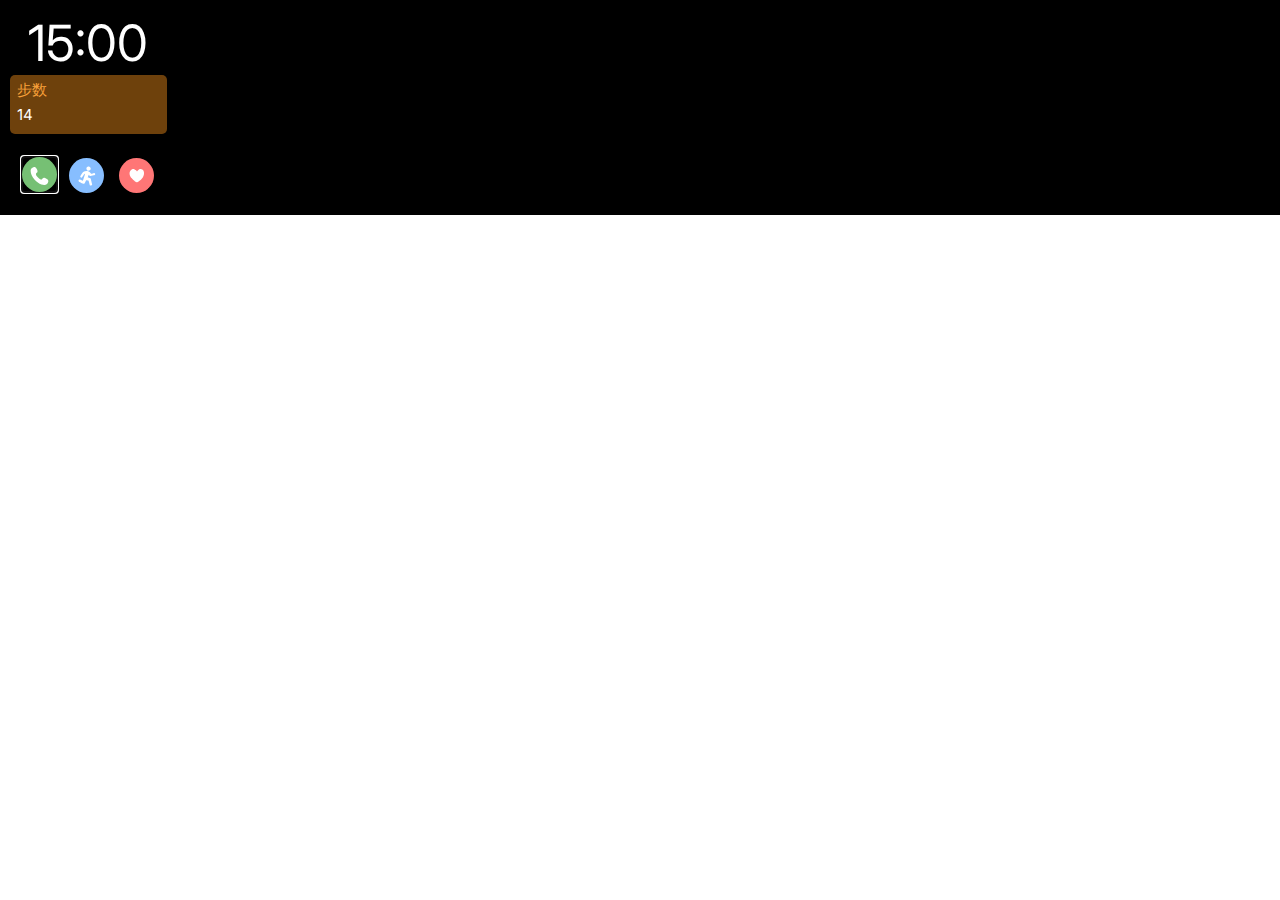
<file: index.html>
<!DOCTYPE html><html><head><meta charset="utf-8"><meta name="viewport" content="initial-scale=1, width=device-width"><link rel="stylesheet" href="Cycling-homepage-interface.3a15d426.css"><link rel="stylesheet" href="index.4d1dade8.css"><link rel="stylesheet" href="https://fonts.googleapis.com/css2?family=Inter:wght@400&display=swap"></head><body> <header class="header" id=" Home interface"> <div class="div"> <div class="div1">15:00</div> </div> <div class="div2"> <div class="div3"> <div class="div1">步数</div> <div class="div5">14</div> </div> </div> <button class="button" autofocus id="拨打电话按钮" color="76C074"> <div class="div6"></div> <img class="phone-icon" alt src="phone1.0f616e40.svg"> </button> <button class="button1" autofocus id="运动按键" color="87BEFF"> <div class="child"></div> <img class="icon" alt src="running.12c4f769.svg"> </button> <button class="button2" autofocus id="心率按键" color="#FF7676"> <div class="item"></div> <img class="icon1" alt src="heart.1df65204.svg"> </button> </header> <script>var e=document.getElementById("拨打电话按钮");e&&e.addEventListener("click",function(e){window.location.href="./Dial-the-phone-interface.html"});var t=document.getElementById("运动按键");t&&t.addEventListener("click",function(e){window.location.href="./Motion-recording-interface.html"});var n=document.getElementById("心率按键");n&&n.addEventListener("click",function(e){window.location.href="./Heart-rate-display-interface.html"});</script> </body></html>
</file>
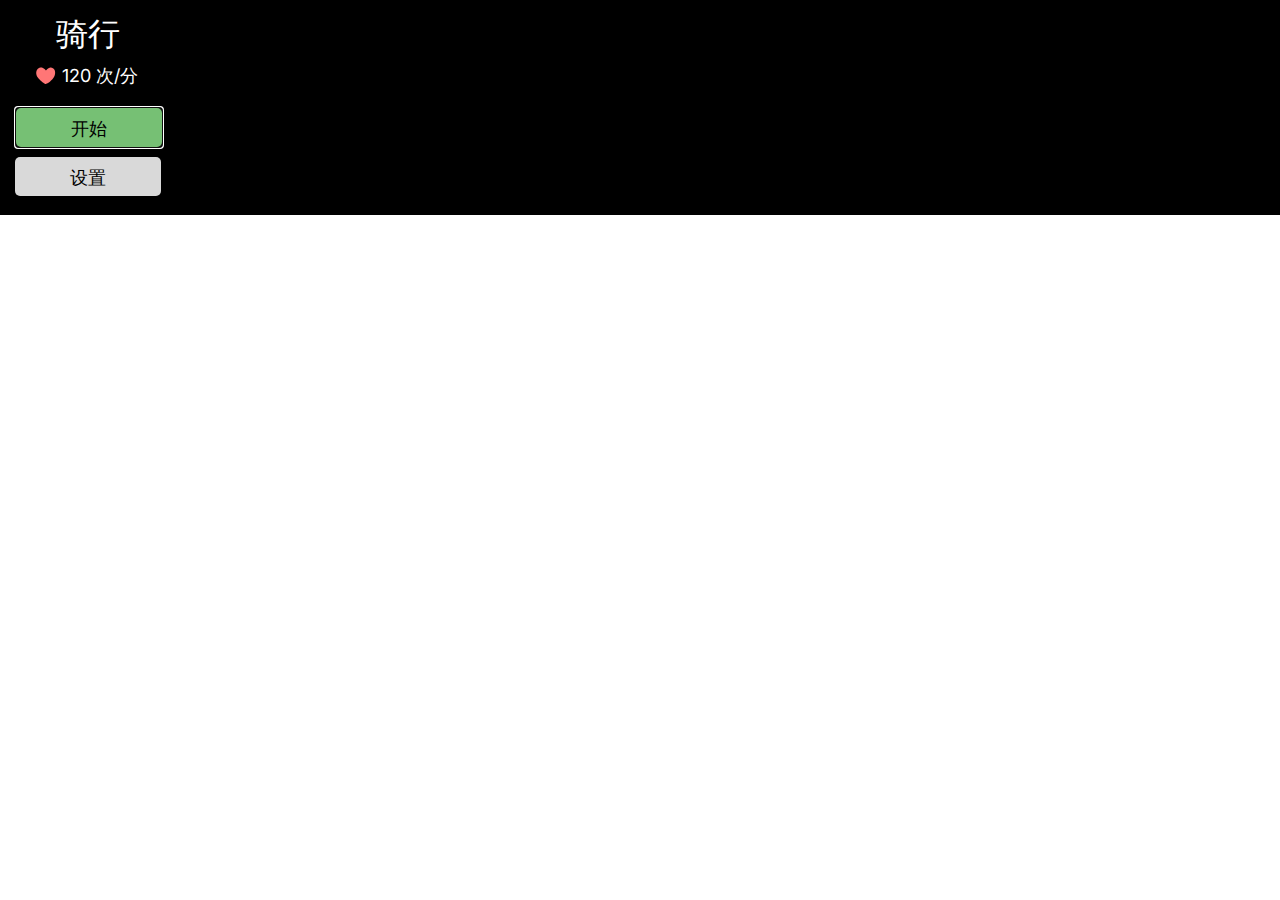
<file: Cycling-homepage-interface.html>
<!DOCTYPE html><html><head><meta charset="utf-8"><meta name="viewport" content="initial-scale=1, width=device-width"><link rel="stylesheet" href="Cycling-homepage-interface.3a15d426.css"><link rel="stylesheet" href="Cycling-homepage-interface.93530196.css"><link rel="stylesheet" href="https://fonts.googleapis.com/css2?family=Inter:wght@400&display=swap"></head><body> <header class="header5" id="骑行首页界面"> <div class="div27">骑行</div> <div class="div28">120 次/分</div> <div class="div29"> <div class="child4"></div> <div class="div30">设置</div> </div> <img class="icon6" alt src="5.815dada8.svg"> <button class="button6" autofocus id="开始按钮" color="76C074"> <div class="child5" id="rectangle1"></div> <div class="div31">开始</div> </button> </header> <script>var e=document.getElementById("rectangle1");e&&e.addEventListener("click",function(e){window.location.href="./Cycling-page-interface.html"});var n=document.getElementById("骑行首页界面");n&&n.addEventListener("click",function(e){var n=0;document.addEventListener("touchstart",function(e){n=e.touches[0].clientX}),document.addEventListener("touchend",function(e){e.changedTouches[0].clientX-n<-50&&(window.location.href="./Motion-recording-interface.html")})});</script> </body></html>
</file>
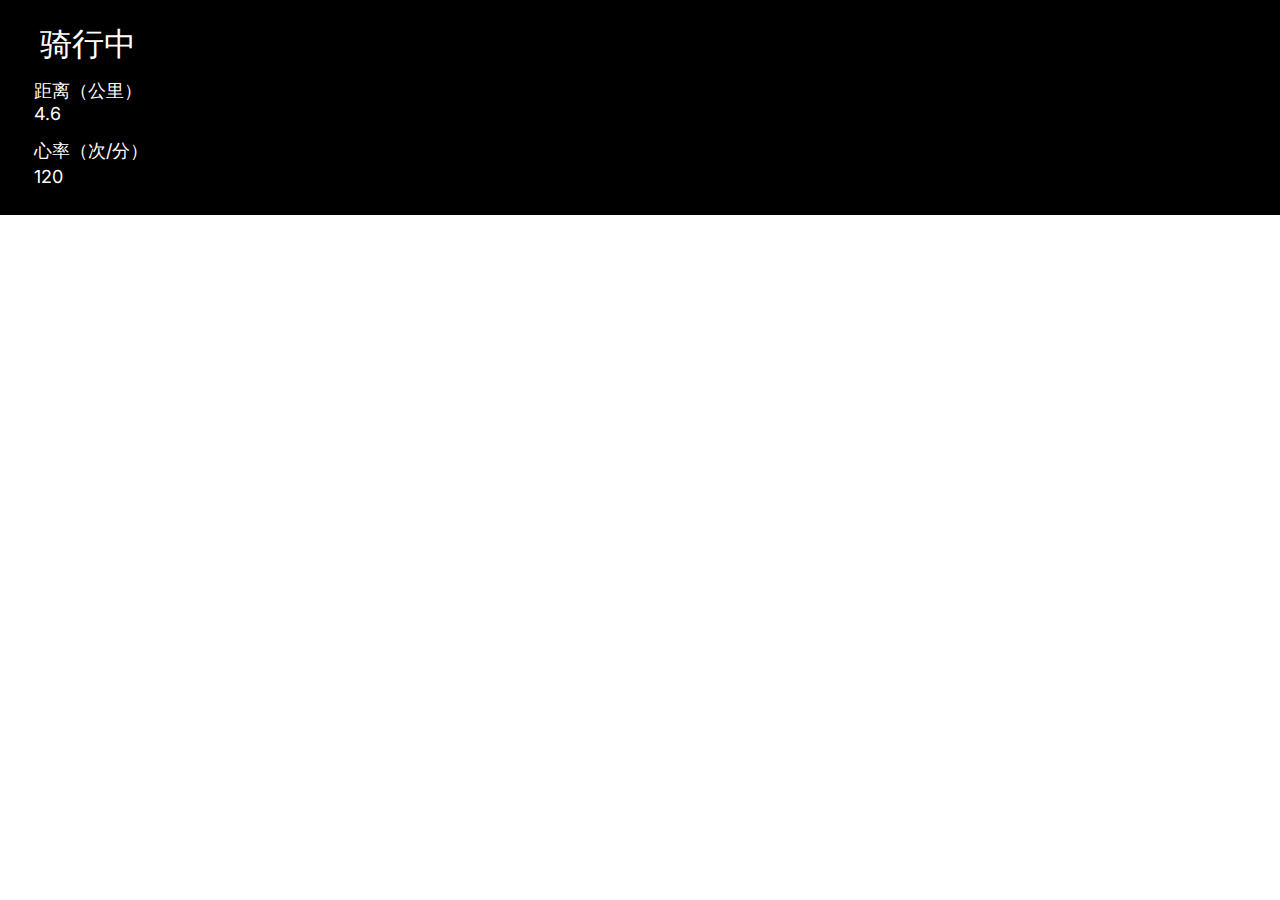
<file: Cycling-page-interface.html>
<!DOCTYPE html><html><head><meta charset="utf-8"><meta name="viewport" content="initial-scale=1, width=device-width"><link rel="stylesheet" href="Cycling-homepage-interface.3a15d426.css"><link rel="stylesheet" href="Cycling-page-interface.d1885591.css"><link rel="stylesheet" href="https://fonts.googleapis.com/css2?family=Inter:wght@400&display=swap"></head><body> <header class="header4" id="骑行中页面界面"> <div class="div21">开始</div> <div class="div22">骑行中</div> <div class="div23">距离（公里）</div> <div class="div24">心率（次/分）</div> <div class="div25">120</div> <div class="div26">4.6</div> </header> <script>var e=document.getElementById("骑行中页面界面");e&&e.addEventListener("click",function(e){var n=0;document.addEventListener("touchstart",function(e){n=e.touches[0].clientX}),document.addEventListener("touchend",function(e){e.changedTouches[0].clientX-n<-50&&(window.location.href="./Cycling-homepage-interface.html")})});</script> </body></html>
</file>
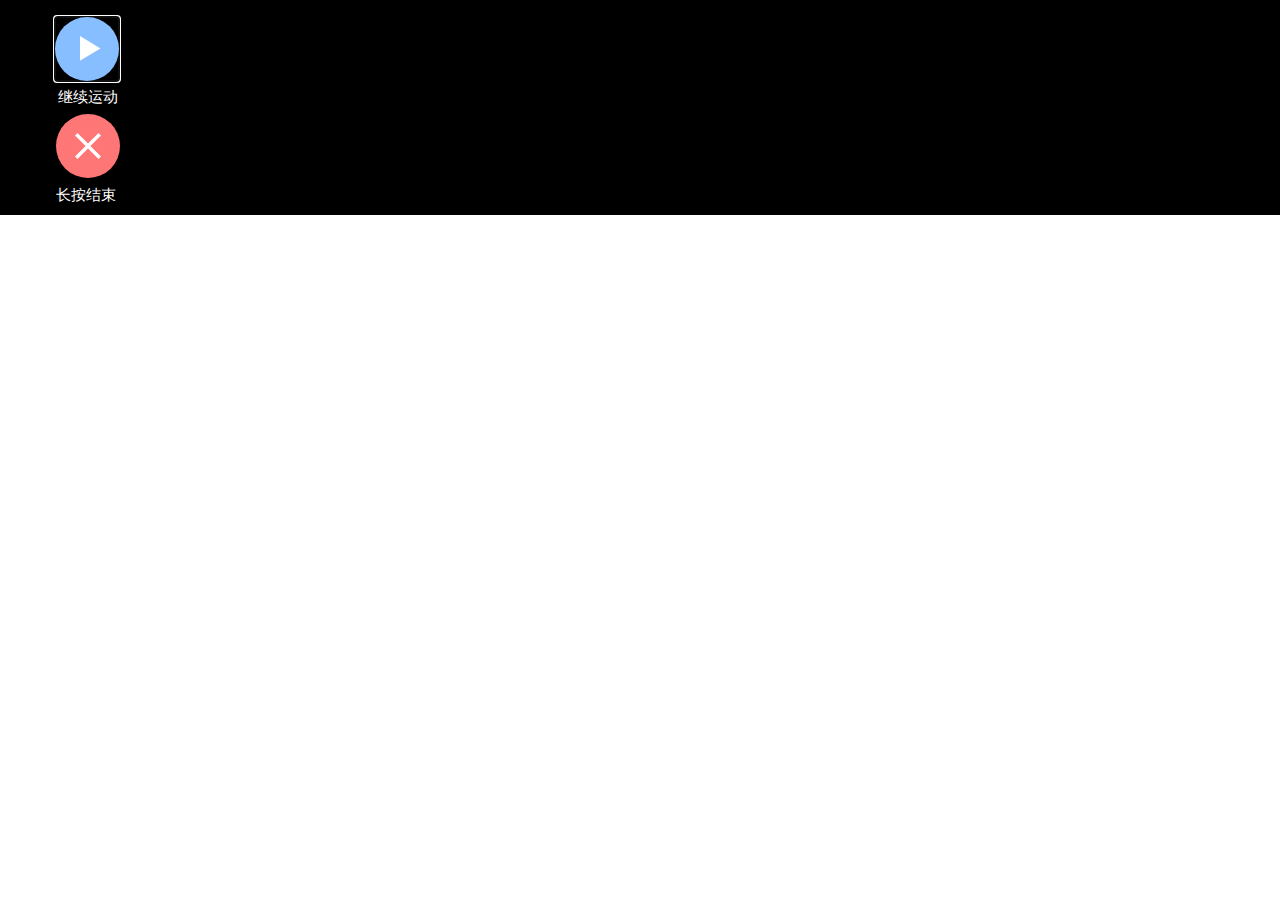
<file: Cycling-pause-interface.html>
<!DOCTYPE html><html><head><meta charset="utf-8"><meta name="viewport" content="initial-scale=1, width=device-width"><link rel="stylesheet" href="Cycling-homepage-interface.3a15d426.css"><link rel="stylesheet" href="Cycling-pause-interface.e886e7e2.css"><link rel="stylesheet" href="https://fonts.googleapis.com/css2?family=Inter:wght@400&display=swap"></head><body> <header class="header1" id="Cycling pause interface"> <div class="div7">继续运动</div> <button class="button3" autofocus id="继续运动" color="87BEFF"> <div class="inner"></div> <img class="icon2" alt src="1.e8c617e8.svg"> </button> <button class="button4" autofocus id="长按结束按钮" color="FF7676"> <div class="ellipse-div"></div> <img class="icon3" alt src="2.e12c5e22.svg"> </button> <div class="div8">长按结束</div> </header> <script>var e=document.getElementById("继续运动");e&&e.addEventListener("click",function(e){window.location.href="./Cycling-page-interface.html"});var n=document.getElementById("长按结束按钮");n&&n.addEventListener("click",function(e){window.location.href="./Motion-recording-interface.html"});var t=document.getElementById("Cycling pause interface");t&&t.addEventListener("click",function(e){var n=0;document.addEventListener("touchstart",function(e){n=e.touches[0].clientX}),document.addEventListener("touchend",function(e){e.changedTouches[0].clientX-n<-50&&(window.location.href="./Cycling-page-interface.html")})});</script> </body></html>
</file>
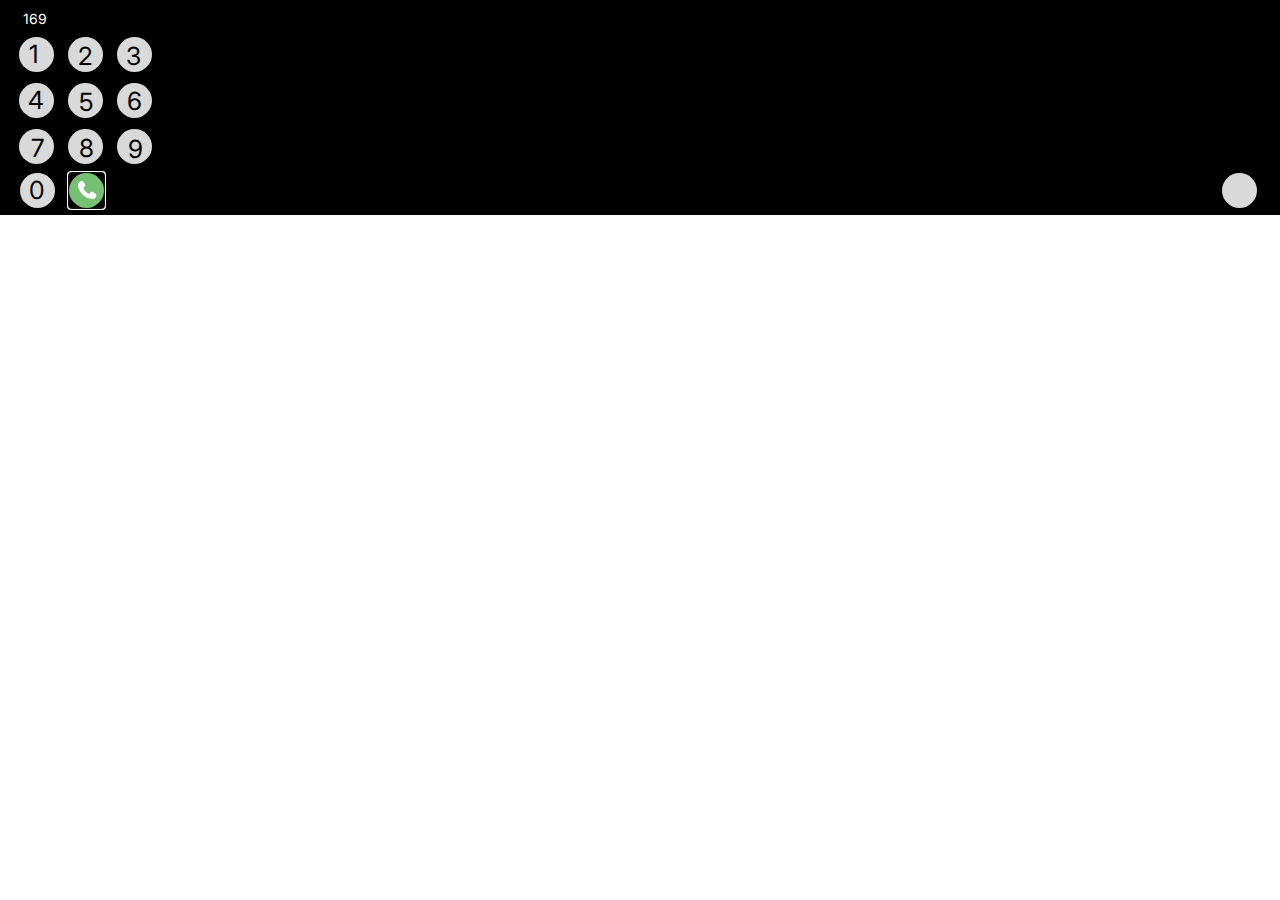
<file: Dial-the-phone-interface.html>
<!DOCTYPE html><html><head><meta charset="utf-8"><meta name="viewport" content="initial-scale=1, width=device-width"><link rel="stylesheet" href="Cycling-homepage-interface.3a15d426.css"><link rel="stylesheet" href="Dial-the-phone-interface.3f011939.css"><link rel="stylesheet" href="https://fonts.googleapis.com/css2?family=Inter:wght@400&display=swap"></head><body> <header class="header6" id="拨打电话界面" name="拨打电话界面"> <div class="child6"></div> <div class="child7"></div> <div class="div35">0</div> <div class="div36">#</div> <div class="div37"> <div class="div38">169</div> </div> <button class="button7" autofocus id="拨打电话按钮" color="76C074"> <div class="div39" id="ellipse2"></div> <img class="phone-icon2" alt src="phone.3bacfca5.svg"> </button> <div class="div40"> <div class="child8"></div> <div class="child9"></div> <div class="child10"></div> <div class="child11"></div> <div class="child12"></div> <div class="child13"></div> <div class="child14"></div> <div class="child15"></div> <div class="child16"></div> <div class="div41">1</div> <div class="div42">4</div> <div class="div43">7</div> <div class="div44">2</div> <div class="div45">3</div> <div class="div46">5</div> <div class="div47">6</div> <div class="div48">8</div> <div class="div49">9</div> </div> </header> <script>var e=document.getElementById("ellipse2");e&&e.addEventListener("click",function(e){window.location.href="./component51.html"});var n=document.getElementById("拨打电话界面");n&&n.addEventListener("click",function(e){var n=0;document.addEventListener("touchstart",function(e){n=e.touches[0].clientX}),document.addEventListener("touchend",function(e){e.changedTouches[0].clientX-n<-50&&(window.location.href="./index.html")})});</script> </body></html>
</file>
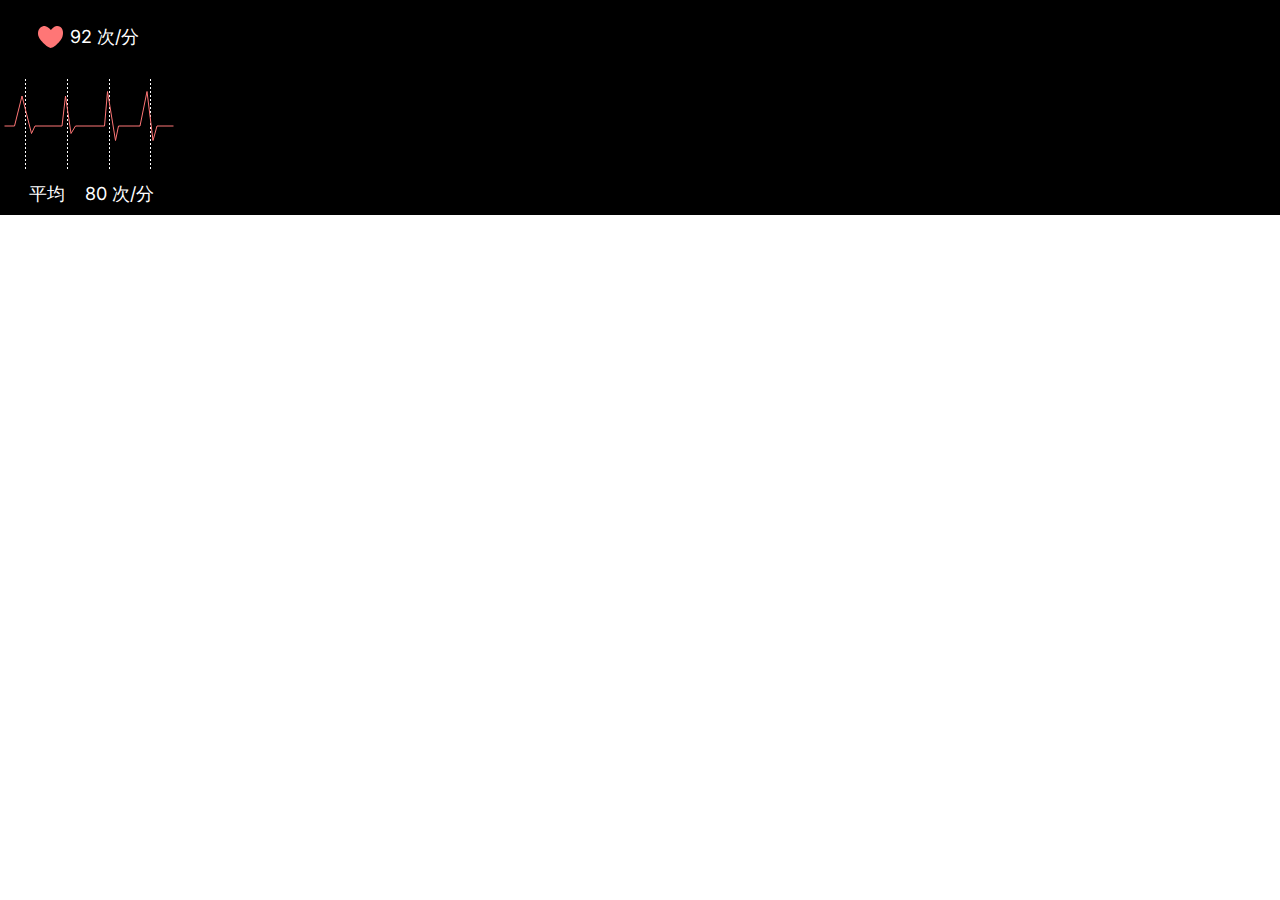
<file: Heart-rate-display-interface.html>
<!DOCTYPE html><html><head><meta charset="utf-8"><meta name="viewport" content="initial-scale=1, width=device-width"><link rel="stylesheet" href="Cycling-homepage-interface.3a15d426.css"><link rel="stylesheet" href="Heart-rate-display-interface.9dbecb16.css"><link rel="stylesheet" href="https://fonts.googleapis.com/css2?family=Inter:wght@400&display=swap"></head><body> <header class="header2" id="心率显示界面"> <div class="div9"> <img class="icon4" alt src="3.fae44883.svg"> <div class="div10">92 次/分</div> </div> <img class="icon5" alt src="4.714f8b2e.svg"> <div class="div11"> <div class="div12">平均</div> <div class="div12">80 次/分</div> </div> </header> <script>var e=document.getElementById("心率显示界面");e&&e.addEventListener("click",function(e){var n=0;document.addEventListener("touchstart",function(e){n=e.touches[0].clientX}),document.addEventListener("touchend",function(e){e.changedTouches[0].clientX-n<-50&&(window.location.href="./index.html")})});</script> </body></html>
</file>
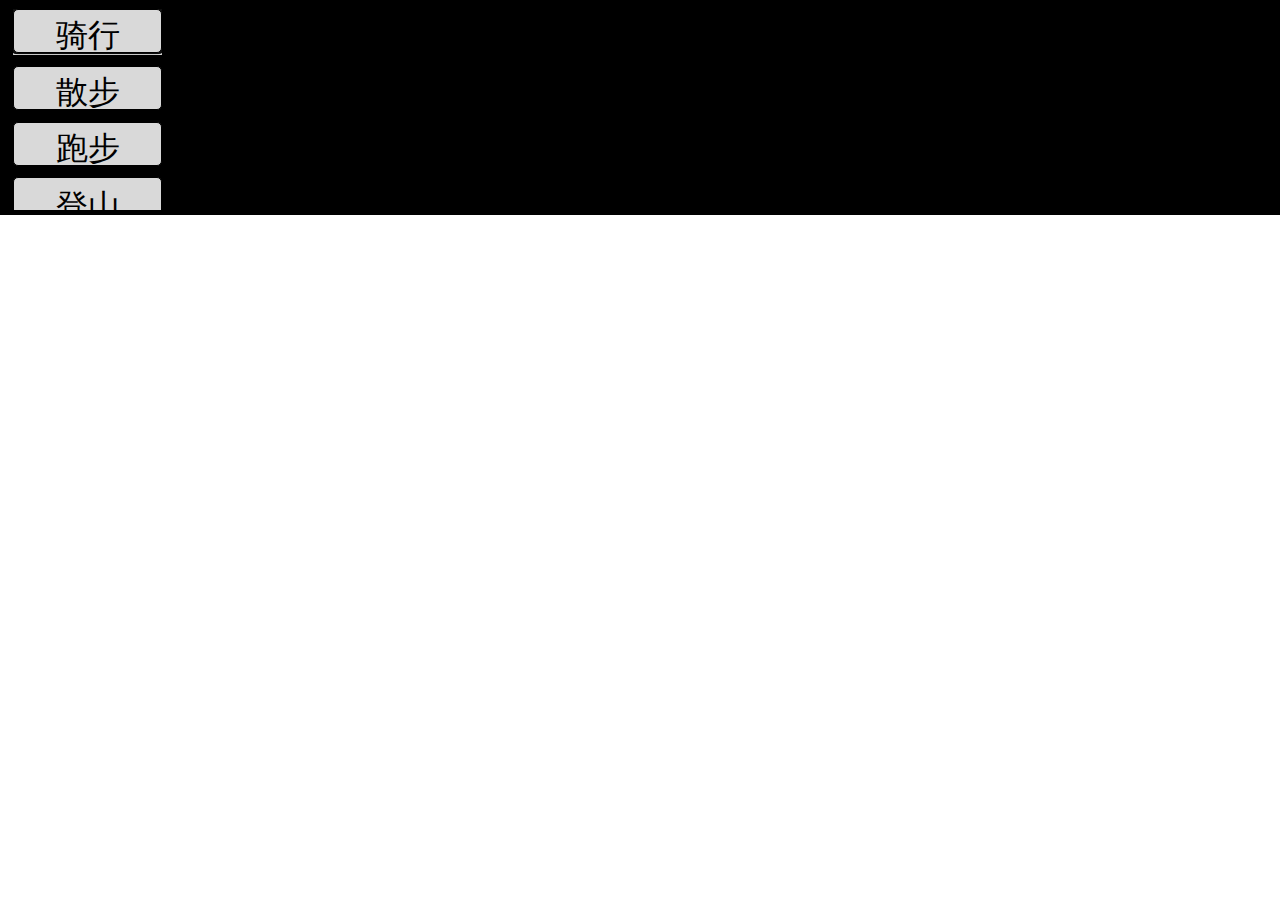
<file: Motion-recording-interface.html>
<!DOCTYPE html><html><head><meta charset="utf-8"><meta name="viewport" content="initial-scale=1, width=device-width"><link rel="stylesheet" href="Cycling-homepage-interface.3a15d426.css"><link rel="stylesheet" href="Motion-recording-interface.29661d2d.css"><link rel="stylesheet" href="https://fonts.googleapis.com/css2?family=Inter:wght@400&display=swap"></head><body> <header class="header3" id="运动记录界面"> <div class="parent"> <button class="button5" autofocus id="骑行按钮" color="D9D9D9"> <div class="rectangle-div" id="rectangle"></div> <div class="div14">骑行</div> </button> <div class="div15"> <div class="child1"></div> <div class="div16">散步</div> </div> <div class="div17"> <div class="child1"></div> <div class="div16">跑步</div> </div> <div class="div19"> <div class="child1"></div> <div class="div20">登山</div> </div> </div> </header> <script>var e=document.getElementById("rectangle");e&&e.addEventListener("click",function(e){window.location.href="./Cycling-homepage-interface.html"});var n=document.getElementById("运动记录界面");n&&n.addEventListener("click",function(e){var n=0;document.addEventListener("touchstart",function(e){n=e.touches[0].clientX}),document.addEventListener("touchend",function(e){e.changedTouches[0].clientX-n<-50&&(window.location.href="./index.html")})});</script> </body></html>
</file>
<file: Cycling-homepage-interface.3a15d426.css>
body{margin:0;line-height:normal}:root{--font-inter:Inter;--font-size-mini:15px;--font-size-lg:18px;--font-size-13xl:32px;--font-size-xl:20px;--font-size-6xl:25px;--color-black:#000;--color-salmon:#ff7676;--color-lightskyblue:#87beff;--color-mediumseagreen:#76c074;--color-white:#fff;--color-gainsboro:#d9d9d9;--gap-5xl:24px;--padding-11xs:2px;--padding-4xs:9px;--padding-xs:12px;--padding-44xl:63px;--padding-39xl:58px;--br-8xs:5px}
/*# sourceMappingURL=Cycling-homepage-interface.3a15d426.css.map */
</file>
<file: index.4d1dade8.css>
@keyframes shadow-inset-center{0%{box-shadow:inset 0 0 #0000}to{box-shadow:inset 0 0 14px #00000080}}.div1{align-self:stretch;position:relative}.div{box-sizing:border-box;flex-direction:column;justify-content:flex-start;align-items:center;width:154px;padding:6px 0;display:flex;position:absolute;top:7px;left:11px;overflow:hidden}.div3,.div5{align-self:stretch}.div5{color:var(--color-white);position:relative}.div3{border-radius:var(--br-8xs);background-color:#ef8d1a75;flex-direction:column;justify-content:flex-end;align-items:flex-start;gap:5px;padding:5px 91px 10px 7px;display:flex}.div2,.div6{position:absolute}.div2{text-align:left;font-size:var(--font-size-mini);color:#f8a03a;flex-direction:column;justify-content:center;align-items:center;width:157px;display:flex;top:75px;left:10px;overflow:hidden}.div6{background-color:var(--color-mediumseagreen);border-radius:50%;width:100%;height:35px;top:0;left:0;right:0}.phone-icon{width:55.85%;max-width:100%;height:54.48%;max-height:100%;position:absolute;inset:25.52% 22.08% 20%;overflow:hidden}.button{cursor:pointer;background-color:#0000;border:0;width:35px;height:35px;padding:0;top:157px;left:22px}.button1:hover,.button2:hover,.button:hover{opacity:1;animation:1s infinite shadow-inset-center}.button,.child,.icon{position:absolute}.child{background-color:var(--color-lightskyblue);border-radius:50%;width:35px;height:35px;top:0;left:0}.icon{width:53.02%;max-width:100%;height:59.93%;max-height:100%;inset:22.89% 23.49% 17.18%;overflow:hidden}.button1,.item{width:35px;height:35px;position:absolute}.button1{cursor:pointer;background-color:#0000;border:0;padding:0;top:157.5px;left:69.33px;overflow:hidden}.item{background-color:var(--color-salmon);border-radius:50%;top:0;left:0}.button2,.icon1{width:17px;height:17px;position:absolute;top:9px;left:9px;overflow:hidden}.button2{cursor:pointer;background-color:#0000;border:0;width:35px;height:35px;padding:0;top:158px;left:118.67px}.header{background-color:var(--color-black);text-align:center;color:var(--color-white);font-size:50px;font-family:var(--font-inter);width:100%;height:215px;position:relative;overflow:hidden}
/*# sourceMappingURL=index.4d1dade8.css.map */
</file>
<file: Cycling-homepage-interface.93530196.css>
@keyframes shadow-inset-center{0%{box-shadow:inset 0 0 #0000}to{box-shadow:inset 0 0 14px #00000080}}.div27{font-size:var(--font-size-13xl);position:absolute;top:13px;left:56px}.child4,.div28{position:absolute;top:64px;left:62.22px}.child4{border-radius:var(--br-8xs);background-color:var(--color-gainsboro);width:146px;height:39px;top:0;left:0}.div30{top:9px;left:55px}.div29,.div30,.icon6{position:absolute}.div29{color:var(--color-black);width:146px;height:39px;top:157px;left:15px}.icon6{width:21px;height:21px;top:65px;left:35px;overflow:hidden}.child5{border-radius:var(--br-8xs);background-color:var(--color-mediumseagreen);cursor:pointer;width:146px;height:39px;top:0;left:0}.button6,.child5,.div31{position:absolute}.div31{font-size:var(--font-size-lg);font-family:var(--font-inter);color:var(--color-black);text-align:left;top:9px;left:55px}.button6{cursor:pointer;background-color:#0000;border:0;width:146px;height:39px;padding:0;top:108px;left:16px}.button6:hover{opacity:1;animation:1s infinite shadow-inset-center}.header5{background-color:var(--color-black);cursor:pointer;text-align:left;font-size:var(--font-size-lg);color:var(--color-white);font-family:var(--font-inter);width:100%;height:215px;position:relative;overflow:hidden}
/*# sourceMappingURL=Cycling-homepage-interface.93530196.css.map */
</file>
<file: Cycling-page-interface.d1885591.css>
.div21,.div22{position:absolute}.div21{color:var(--color-black);top:117px;left:70px}.div22{font-size:var(--font-size-13xl);top:23px;left:40px}.div23,.div24,.div25,.div26{position:absolute;top:79px;left:34px}.div24,.div25,.div26{top:139px}.div25,.div26{top:166px}.div26{top:103px}.header4{background-color:var(--color-black);cursor:pointer;text-align:left;font-size:var(--font-size-lg);color:var(--color-white);font-family:var(--font-inter);width:100%;height:215px;position:relative;overflow:hidden}
/*# sourceMappingURL=Cycling-page-interface.d1885591.css.map */
</file>
<file: Cycling-pause-interface.e886e7e2.css>
@keyframes shadow-inset-center{0%{box-shadow:inset 0 0 #0000}to{box-shadow:inset 0 0 14px #00000080}}.div7{width:64px;display:inline-block;top:87px;left:58px}.div7,.icon2,.inner{position:absolute}.inner{background-color:var(--color-lightskyblue);border-radius:50%;width:64px;height:64px;top:0;left:0}.icon2{width:33.48%;max-width:100%;height:38.66%;max-height:100%;inset:29.78% 27.46% 31.56% 39.06%;overflow:hidden}.button3,.ellipse-div{width:64px;height:64px;position:absolute}.button3{cursor:pointer;background-color:#0000;border:0;padding:0;top:17px;left:55px}.button3:hover,.button4:hover{opacity:1;animation:1s infinite shadow-inset-center}.ellipse-div{background-color:var(--color-salmon);border-radius:50%;top:0;left:0}.icon3{width:40.63%;max-width:100%;height:40.63%;max-height:100%;position:absolute;inset:29.69%;overflow:hidden}.button4,.div8{width:64px;position:absolute;left:56px}.button4{cursor:pointer;background-color:#0000;border:0;height:64px;padding:0;top:114px}.div8{display:inline-block;top:185px}.header1{background-color:var(--color-black);cursor:pointer;text-align:left;font-size:var(--font-size-mini);color:var(--color-white);font-family:var(--font-inter);width:100%;height:215px;position:relative;overflow:hidden}
/*# sourceMappingURL=Cycling-pause-interface.e886e7e2.css.map */
</file>
<file: Dial-the-phone-interface.3f011939.css>
@keyframes shadow-inset-center{0%{box-shadow:inset 0 0 #0000}to{box-shadow:inset 0 0 14px #00000080}}.child6{background-color:var(--color-gainsboro);border-radius:50%;width:35px;height:35px;top:173px;left:20px}.child6,.child7,.div35{position:absolute}.child7{background-color:var(--color-gainsboro);border-radius:50%;width:35px;height:35px;top:173px;right:23px}.div35{width:113px;height:39px;top:175px;left:29px}.div35,.div36,.div38{display:inline-block}.div36{font-size:var(--font-size-xl);width:112px;height:38px;position:absolute;top:177px;left:129px}.div38{flex-shrink:0;width:26px;height:20px;position:relative}.div37,.div39{position:absolute}.div37{padding:0 var(--padding-4xs);box-sizing:border-box;color:var(--color-white);flex-direction:column;justify-content:flex-end;align-items:flex-start;width:149px;height:22px;font-size:14px;display:flex;top:8px;left:14px;overflow:hidden}.div39{background-color:var(--color-mediumseagreen);cursor:pointer;border-radius:50%;width:35px;height:35px;top:0;right:0}.phone-icon2{width:55.41%;max-width:100%;height:54.48%;max-height:100%;position:absolute;inset:22.86% 18.88% 22.66% 25.71%;overflow:hidden}.button7,.child8{width:35px;height:35px;position:absolute}.button7{cursor:pointer;background-color:#0000;border:0;padding:0;top:173px;left:69px}.button7:hover{opacity:1;animation:1s infinite shadow-inset-center}.child8{background-color:var(--color-gainsboro);border-radius:50%;top:7px;left:14px}.child9{top:53px;left:14px}.child10,.child11,.child12,.child13,.child9{background-color:var(--color-gainsboro);border-radius:50%;width:35px;height:35px;position:absolute}.child10{top:99px;left:14px}.child11,.child12,.child13{top:7px;right:69px}.child12,.child13{top:53px}.child13{top:99px}.child14{position:absolute;top:7px}.child14,.child15,.child16{background-color:var(--color-gainsboro);border-radius:50%;width:35px;height:35px;right:20px}.child15{position:absolute;top:53px}.child16{top:99px}.child16,.div41,.div42{position:absolute}.div41{width:19px;height:24px;display:inline-block;top:9px;left:24px}.div42{width:113px;height:39px;top:55px;left:23px}.div42,.div43,.div44{display:inline-block}.div43{width:112px;height:39px;position:absolute;top:103px;left:26px}.div44{width:113px;height:38px;top:11px;left:73px}.div44,.div45,.div46{position:absolute}.div45{width:112px;height:38px;display:inline-block;top:11px;left:121px}.div46{width:113px;top:57px;left:74px}.div46,.div47,.div48{height:39px;display:inline-block}.div47{width:112px;position:absolute;top:56px;left:122px}.div48{width:113px;top:103px;left:74px}.div40,.div48,.div49{position:absolute}.div49{width:112px;height:38px;display:inline-block;top:104px;left:123px}.div40{width:167px;height:145px;top:30px;left:5px;overflow:hidden}.header6{background-color:var(--color-black);cursor:pointer;text-align:left;font-size:var(--font-size-6xl);color:var(--color-black);font-family:var(--font-inter);width:100%;height:215px;position:relative;overflow:hidden}
/*# sourceMappingURL=Dial-the-phone-interface.3f011939.css.map */
</file>
<file: Heart-rate-display-interface.9dbecb16.css>
.div10,.icon4{position:relative}.icon4{width:25px;height:22px}.div10{flex:1}.div9,.icon5{position:absolute;overflow:hidden}.div9{padding:var(--padding-xs)15px var(--padding-xs)19px;box-sizing:border-box;flex-direction:row;justify-content:flex-start;align-items:center;gap:7px;width:137px;display:flex;top:13px;left:19px}.icon5{width:176px;height:112px;top:68px;left:0}.div12{position:relative}.div11{padding:var(--padding-11xs)4px var(--padding-11xs)var(--padding-4xs);box-sizing:border-box;flex-direction:row;justify-content:space-between;align-items:center;width:138px;display:flex;position:absolute;top:180px;left:20px;overflow:hidden}.header2{background-color:var(--color-black);cursor:pointer;text-align:left;font-size:var(--font-size-lg);color:var(--color-white);font-family:var(--font-inter);width:100%;height:215px;position:relative;overflow:hidden}
/*# sourceMappingURL=Heart-rate-display-interface.9dbecb16.css.map */
</file>
<file: Motion-recording-interface.29661d2d.css>
@keyframes shadow-inset-center{0%{box-shadow:inset 0 0 #0000}to{box-shadow:inset 0 0 14px #00000080}}.rectangle-div{border-radius:var(--br-8xs);background-color:var(--color-gainsboro);border:1px solid var(--color-black);box-sizing:border-box;cursor:pointer;width:149px;height:44px;position:absolute;top:0;left:0;box-shadow:0 4px 4px #00000040}.div14{font-size:var(--font-size-13xl);font-family:var(--font-inter);color:var(--color-black);text-align:left;position:absolute;top:5px;left:42.5px}.button5,.child1{width:149px;height:44px;position:absolute;top:0;left:0}.button5{cursor:pointer;background-color:#0000;border:0;padding:0}.button5:hover{opacity:1;animation:1s infinite shadow-inset-center}.child1{border-radius:var(--br-8xs);background-color:var(--color-gainsboro);border:1px solid var(--color-black);box-sizing:border-box;box-shadow:0 4px 4px #00000040}.div15,.div16,.div17{position:absolute;top:5px;left:42.5px}.div15,.div17{width:149px;height:44px;top:57px;left:0}.div17{top:113px}.div19,.div20,.parent{position:absolute;top:8px;left:42.5px}.div19,.parent{width:149px;height:47px;top:168px;left:0}.parent{height:201px;top:9px;left:13px;overflow-y:auto}.header3{background-color:var(--color-black);cursor:pointer;text-align:left;font-size:var(--font-size-13xl);color:var(--color-black);font-family:var(--font-inter);width:100%;height:215px;position:relative;overflow:hidden}
/*# sourceMappingURL=Motion-recording-interface.29661d2d.css.map */
</file>
